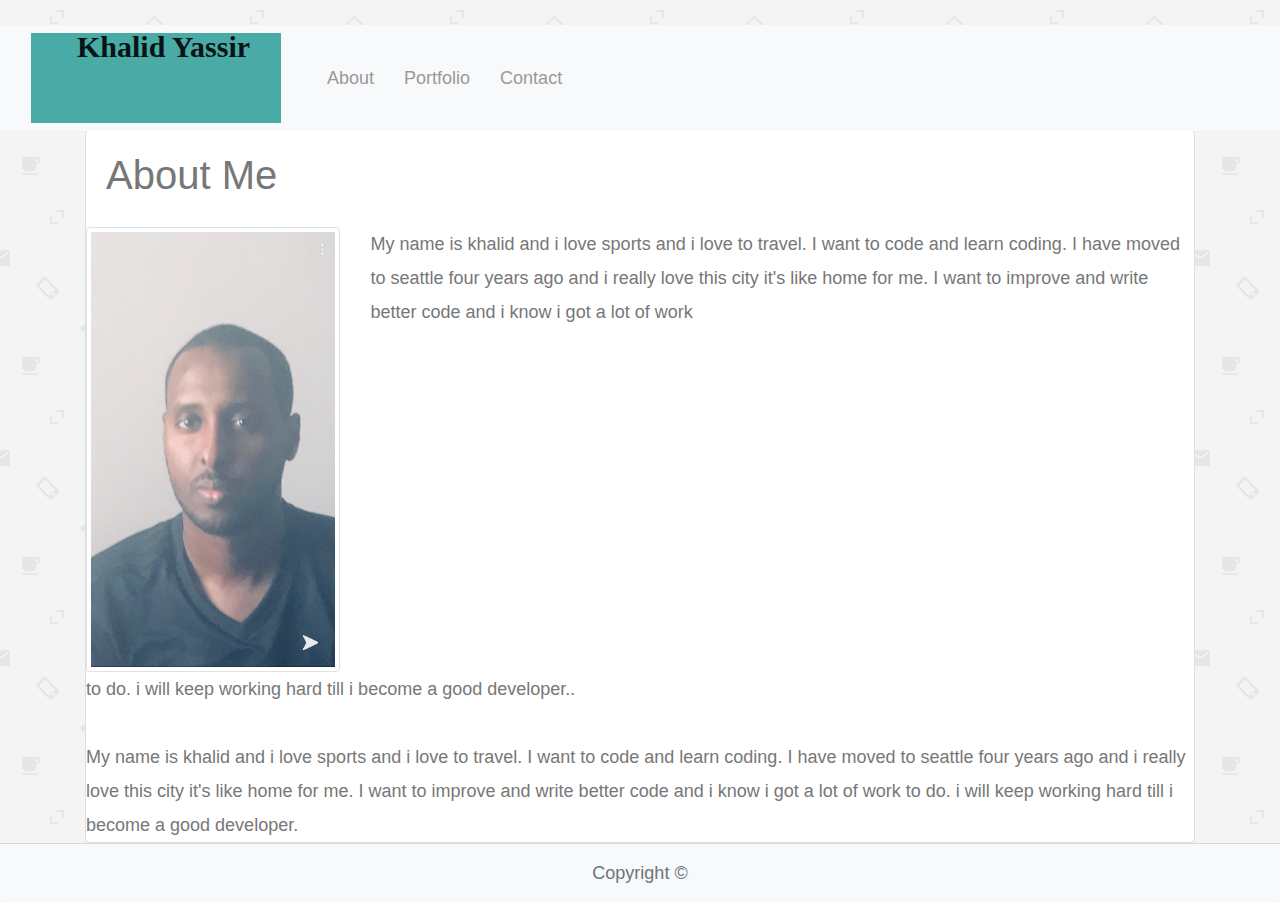
<file: index.html>
<!---This is my html file which is my portfolio-->
<!DOCTYPE html>
<html lang="en-us">
    <meta charset="UTF-8">
    <head>
    <title>This is my Portfolio</title>
    <meta name="viewport" content="width=device-width", initial-scale="1.0">
    <link rel="stylesheet" href="https://stackpath.bootstrapcdn.com/bootstrap/4.3.1/css/bootstrap.min.css" integrity="sha384-ggOyR0iXCbMQv3Xipma34MD+dH/1fQ784/j6cY/iJTQUOhcWr7x9JvoRxT2MZw1T" crossorigin="anonymous">
<script src="https://stackpath.bootstrapcdn.com/bootstrap/4.3.1/js/bootstrap.min.js" integrity="sha384-JjSmVgyd0p3pXB1rRibZUAYoIIy6OrQ6VrjIEaFf/nJGzIxFDsf4x0xIM+B07jRM" crossorigin="anonymous"></script>
<link rel="stylesheet" type="text/css" href="css/style.css"> 

</head>
<body>
   <nav class="navbar navbar-expand-lg navbar-light bg-light">
       <a class="navbar-brand" href="#">Khalid Yassir</a>
       <button class="navbar-toggler" type="button" data-toggle="collapse" data-target="#navbarSupportedContent" aria-controls="navbarSupportedContent" aria-expanded="false" aria-label="Toggle navigation">
         <span class="navbar-toggler-icon"></span>
       </button>
     
       <div class="collapse navbar-collapse" id="navbarSupportedContent" >
         <ul class="navbar-nav mr-auto">
               <li> <a href="index.html" >About</a></li>
               <li><a href="portfolio.html">Portfolio</a></li>
                <li><a href="contact.html">Contact</a></li>         
         </ul>
       
       </div>
    </nav> 
     <div id="main-container" class="container">
            <div class="row">
              <div class="col-lg-12">
              <!-- The content in this div gets wrapped in a card -->
                <div class="card">
                  <div class="card-body">
                    <h1>About Me</h1>
                  </div>
                
            <div class="row">
              <div class="col-lg-3">
                <img class="img img-thumbnail" src="images/khalid.jpg">
              </div>
              <div class="col-lg-9">
                
                <p>My name is khalid and i love sports and i love to travel. I want to code and learn coding.
                        I have moved to seattle four years ago and i really love this city it's like home for me.
                        I want to improve and write better code and i know i got a lot of work  </p>
              </div>
            </div>
            <div class="row">
                <div class="col-lg-12">
                    <p>to do. i will keep working hard till i become a good developer..</p>
                </div>
            </div>
            <br> 
            <div class="row">
                    <div class="col-lg-12">
                            <p>My name is khalid and i love sports and i love to travel. I want to code and learn coding.
                                    I have moved to seattle four years ago and i really love this city it's like home for me.
                                    I want to improve and write better code and i know i got a lot of work to do. i will keep
                                    working hard till i become a good developer. </p>
                    </div>
                </div>
        </div>
      </div>
    </div>
  </div>
        <div class="card-footer text-muted text-center navbar-expand-lg navbar-light bg-light">
                Copyright &copy; 
              </div>    


              </body>
              </html>
</file>
<file: css/style.css>
body {
    font-family: Arial, "Helvetica Neue", Helvetica, sans-serif;
    font-size: 18px;
    line-height: 34px;
    color: #777777;
    background: url("../images/email-pattern.png");
  }
  

  p:last-child {
    margin-bottom: 0;
  }
.navbar {
    position: fixed;
    z-index: 99;
    width: 100%;
    margin: 0 0 30px;
    overflow: auto;
    color: #ffffff;
    background: #ffffff;
    border-bottom: zpx solid #cccccc;
  }
  
  .navbar-brand {
    float: left;
    width: 250px;
    height: 90px;
    font-family: Georgia, Times, "Times New Roman", serif;
    font-size: 30px;
    font-weight: 700;
    line-height: 90px;
    color: #ffffff;
    text-align: center;
    text-decoration: none;
    background: #4aaaa5;
  }
  
  .navbar {
    float: right;
    margin-top: 25px;
  }
  
  .navbar a {
    display: inline-block;
    padding-left: 15px;
    margin-left: 15px;
    line-height: 18px;
    color: #999;
    text-decoration: none;
    border-left: 1px solid #efefef;
  }
  
  nav a:first-child {
    border-left: 0 none;
  }
  
  /* main */
  
  #main-container {
    padding-top: 130px;
    min-height: calc(100vh - 70px);
  }
  
  .main-section {
    float: left;
    width: 100%;
    max-width: 960px;
    padding: 30px;
    margin: 0 0 40px;
    background: #ffffff;
    border: 1px solid #dddddd;
  }
  
  /* portfolio page */
  
  .baseball {
    position: relative;
    float: left;
    width: 274px;
    margin: 20px 0 25px;
    overflow: auto;
  }
  
  .baseball:nth-child(even) {
    margin-right: 40px;
  }
  
  .baseball img {
    width: 100%;
    border: 0 none;
    opacity: 0.8;
  }
  
  .baseball h3 {
    position: absolute;
    bottom: 20px;
    width: 100%;
    padding: 15px;
    margin-bottom: 0;
    font-weight: 300;
    line-height: 30px;
    color: #ffffff;
    text-align: center;
    background: #4aaaa5;
    border-bottom: 0;
  }
</file>
